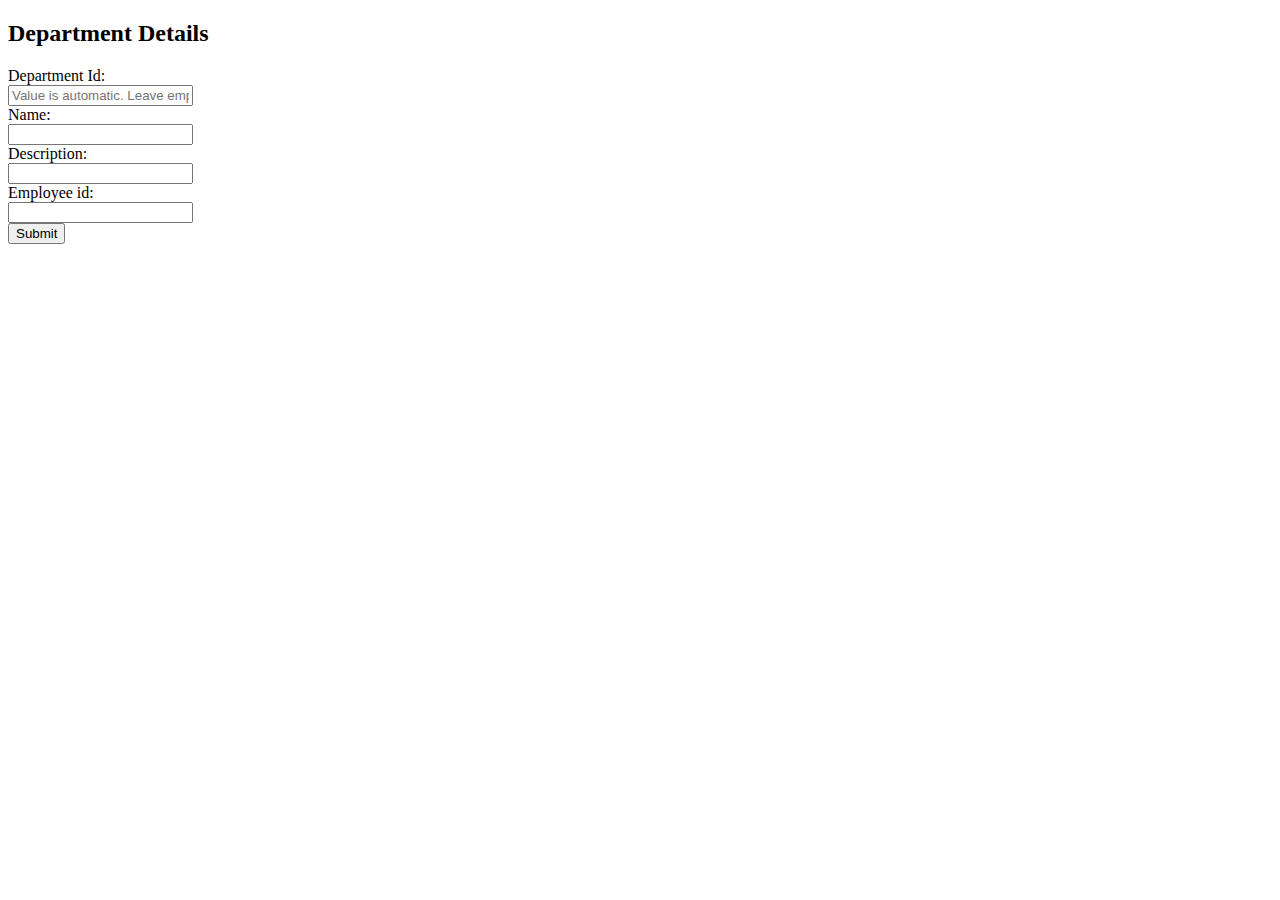
<file: src/main/resources/templates/departmentform.html>
<!DOCTYPE html>
<html xmlns:th="http://www.thymeleaf.org">
<head lang="en">

    <title>Department</title>

    <!--/*/ <th:block th:include="fragments/headerinc :: head"></th:block> /*/-->
</head>
<body>
<div class="container">
    <!--/*/ <th:block th:include="fragments/header :: header"></th:block> /*/-->

    <h2>Department Details</h2>
    <div>
        <form class="form-horizontal" th:object="${department}" th:action="@{/department}" method="post">
          
            <div class="form-group">
                <label class="col-sm-2 control-label">Department Id:</label>
                <div class="col-sm-10">
                    <input type="text" class="form-control" placeholder="Value is automatic. Leave empty" th:field="*{id}"/>
                </div>
            </div>
          
            <div class="form-group">
                <label class="col-sm-2 control-label">Name:</label>
                <div class="col-sm-10">
                    <input type="text" class="form-control" th:field="*{name}"/>
                </div>
            </div>
            <div class="form-group">
                <label class="col-sm-2 control-label">Description:</label>
                <div class="col-sm-10">
                    <input type="text" class="form-control" th:field="*{description}"/>
                </div>
            </div>
            <div class="form-group">
                <label class="col-sm-2 control-label">Employee id:</label>
                <div class="col-sm-10">
                    <input type="text" class="form-control" th:field="*{employee}"/>
                </div>
                </div>
             
            
           <div class="row">
                <button type="submit" class="btn btn-default">Submit</button>
            </div>
        </form>
    </div>
</div>

</body>
</html>
</file>
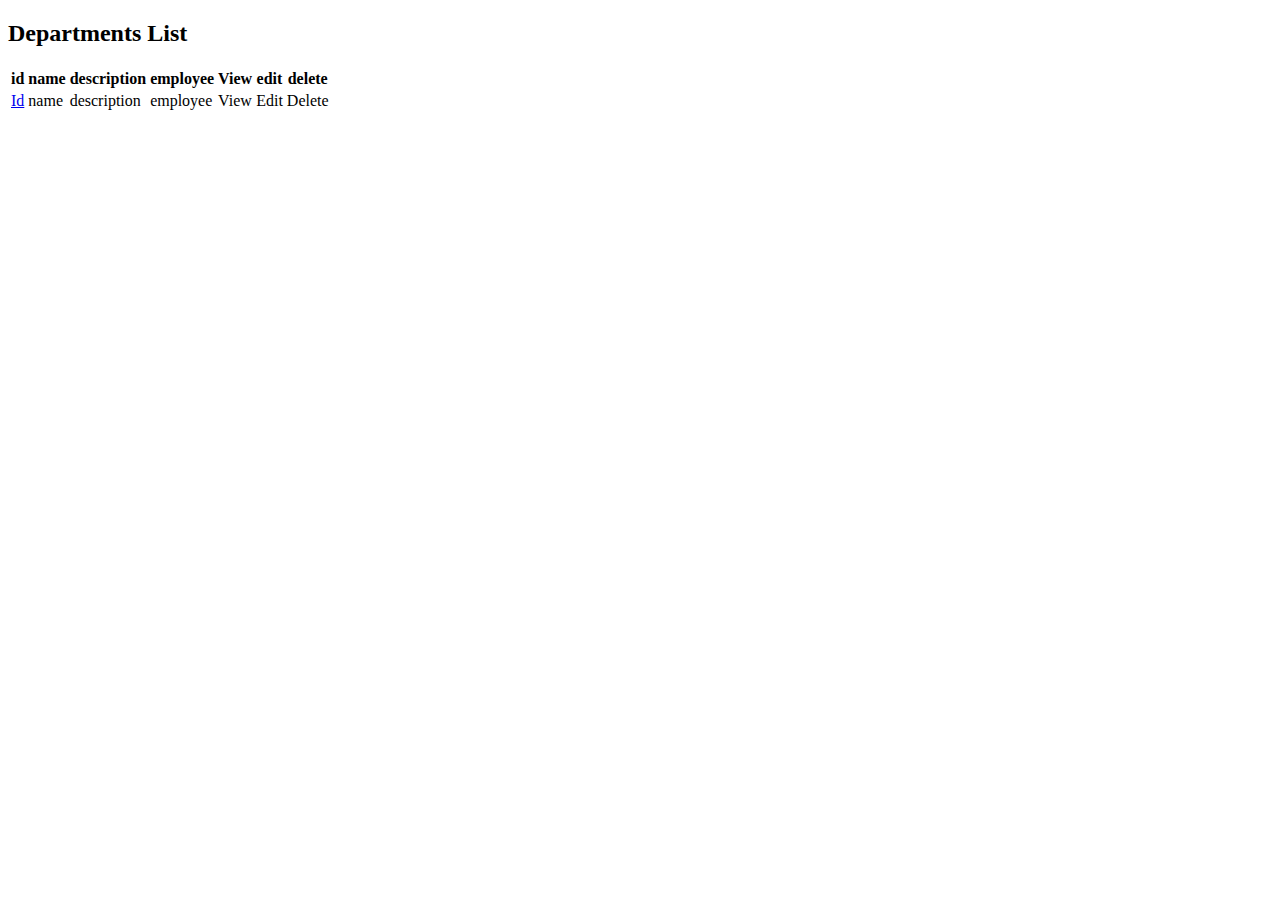
<file: src/main/resources/templates/departments.html>
<!DOCTYPE html>
<html xmlns:th="http://www.thymeleaf.org">
<head lang="en">

    <title>Departments</title>

    <!--/*/ <th:block th:include="fragments/headerinc :: head"></th:block> /*/-->
</head>
<body>
<div class="container">
    <!--/*/ <th:block th:include="fragments/header :: header"></th:block> /*/-->
    <div th:if="${not #lists.isEmpty(departments)}">
        <h2>Departments List</h2>
        <table class="table table-striped">
            <tr>
                <th>id</th>
                <th>name</th>
                <th>description</th>
                <th>employee</th>
                 <th>View</th>
                 <th>edit</th>
                 <th>delete</th>
               
            </tr>
            <tr th:each="department : ${departments}">
                <td th:text="${department.id}"><a href="/department/${department.id}">Id</a></td>
                <td th:text="${department.name}"> name </td>
                <td th:text="${department.description}">description</td>
                <td th:text="${'id:'+department.employee.id+' '+'name:'+ department.employee.name+' '+'surname:' + department.employee.surname+' '+'salary:' +department.employee.salary }">employee</td>
                <td><a th:href="${ '/department/' + department.id}">View</a></td>
                <td><a th:href="${ '/department/update/' + department.id}">Edit</a></td>
                <td><a th:href="${ '/department/delete/' + department.id}">Delete</a></td>
                 
              
            </tr>
        </table>

    </div>
</div>

</body>
</html>
</file>
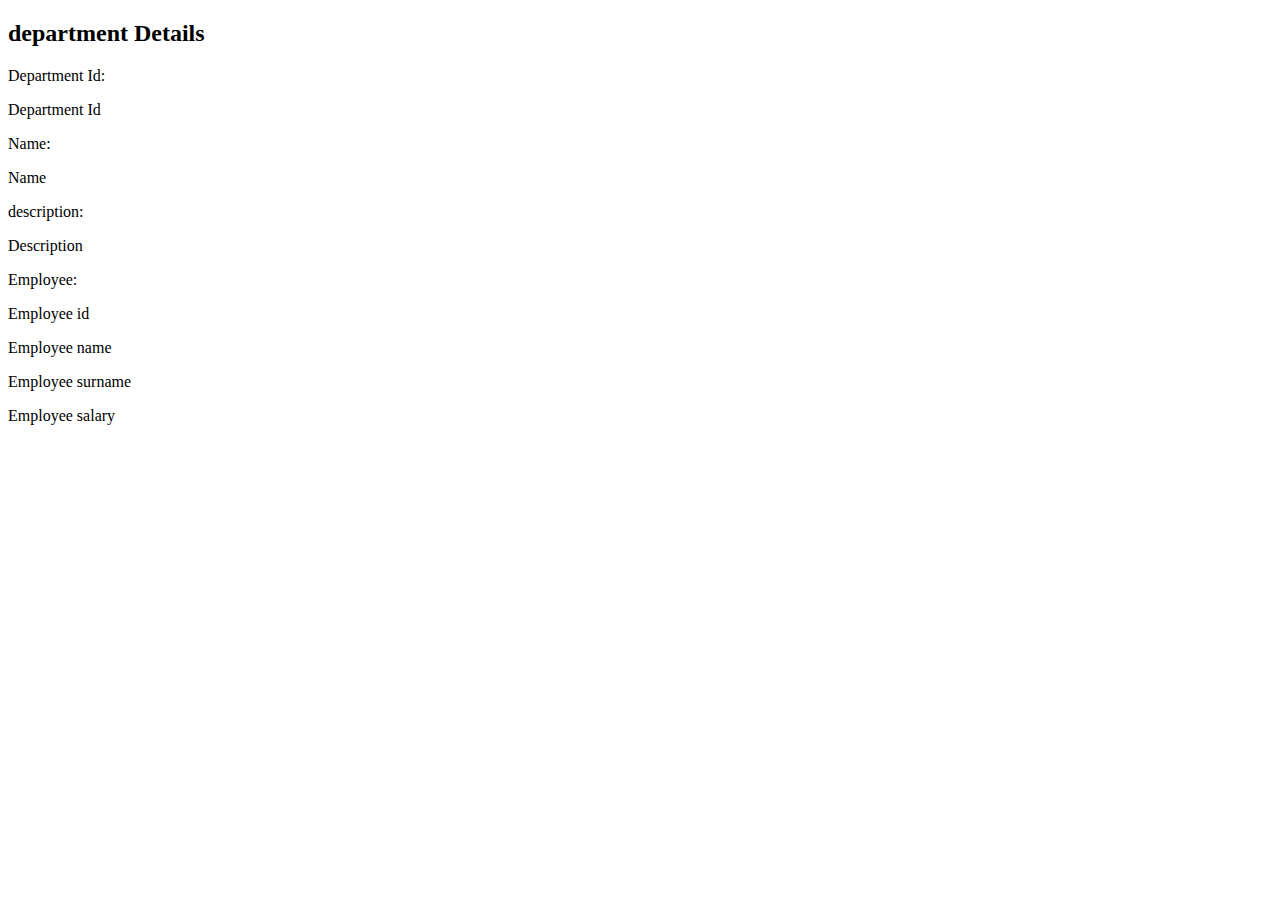
<file: src/main/resources/templates/departmentshow.html>
<!DOCTYPE html>
<html xmlns:th="http://www.thymeleaf.org">
<head lang="en">

    <title>Department</title>

    <!--/*/ <th:block th:include="fragments/headerinc :: head"></th:block> /*/-->
</head>
<body>
<div class="container">
    <!--/*/ <th:block th:include="fragments/header :: header"></th:block> /*/-->

    <h2>department Details</h2>
        <div>
            <form class="form-horizontal">
                <div class="form-group">
                    <label class="col-sm-2 control-label">Department Id:</label>
                    <div class="col-sm-10">
                        <p class="form-control-static" th:text="${department.id}">Department Id</p></div>
                </div>
                <div class="form-group">
                    <label class="col-sm-2 control-label">Name:</label>
                    <div class="col-sm-10">
                        <p class="form-control-static" th:text="${department.name}">Name</p>
                    </div>
                </div>
                <div class="form-group">
                    <label class="col-sm-2 control-label">description:</label>
                    <div class="col-sm-10">
                        <p class="form-control-static" th:text="${department.description}">Description</p>
                    </div>
                </div>
                <div class="form-group">
                    <label class="col-sm-2 control-label">Employee:</label>
                    <div class="col-sm-10">
                        <p class="form-control-static" th:text="${'id:'+department.employee.id  }">Employee id</p>
                        <p class="form-control-static" th:text="${'name:'+department.employee.name}">Employee name</p>
                        <p class="form-control-static" th:text="${'surname:' +department.employee.surname}">Employee surname</p>
                        <p class="form-control-static" th:text="${'salary:' +department.employee.salary}">Employee salary</p>
                              
                    </div>
               
               
               
                </div>
            </form>
    </div>
</div>

</body>
</html>
</file>
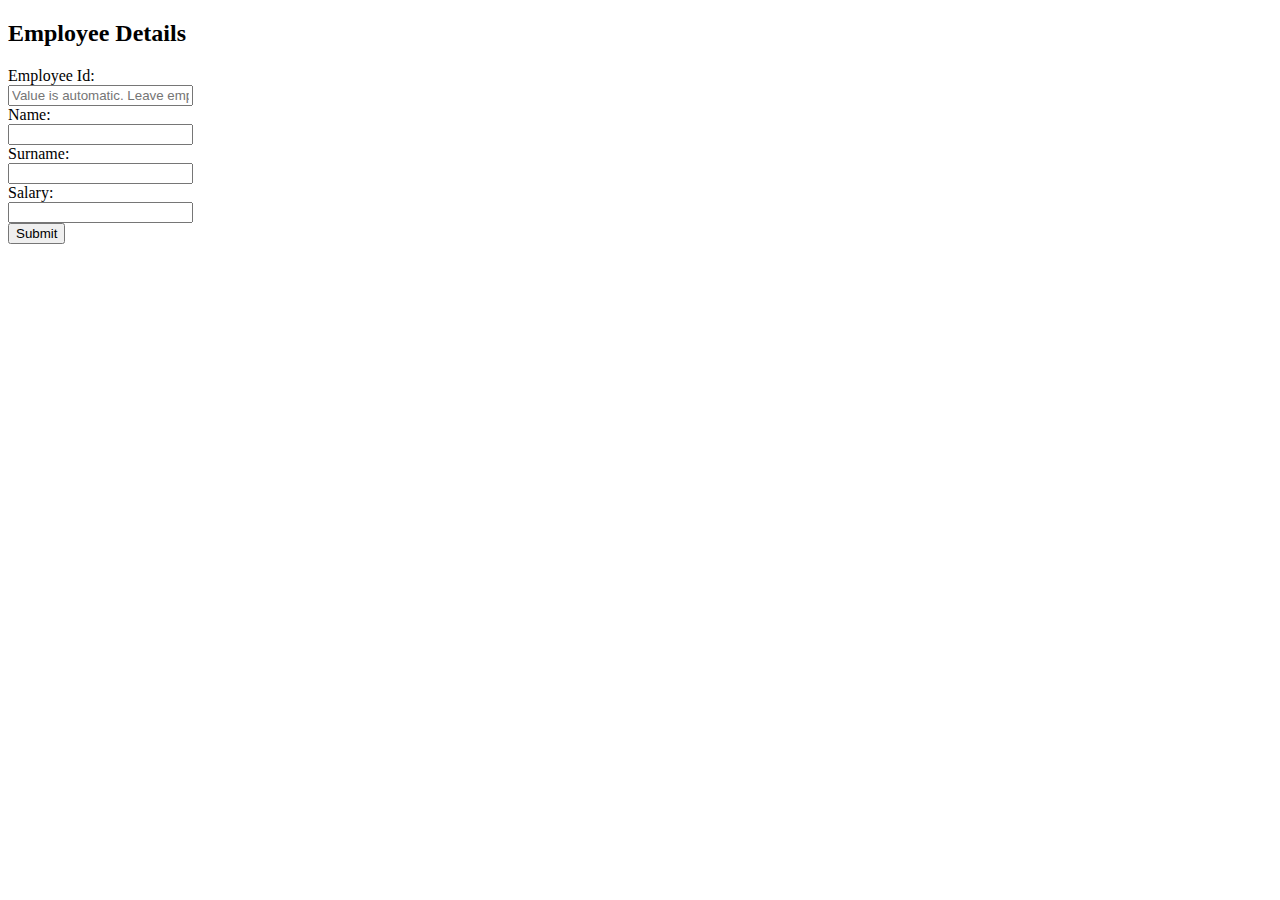
<file: src/main/resources/templates/employeeform.html>
<!DOCTYPE html>
<html xmlns:th="http://www.thymeleaf.org">
<head lang="en">

    <title>Employee</title>

    <!--/*/ <th:block th:include="fragments/headerinc :: head"></th:block> /*/-->
</head>
<body>
<div class="container">
    <!--/*/ <th:block th:include="fragments/header :: header"></th:block> /*/-->

    <h2>Employee Details</h2>
    <div>
        <form class="form-horizontal" th:object="${employee}" th:action="@{/employee}" method="post">
          
            <div class="form-group">
                <label class="col-sm-2 control-label">Employee Id:</label>
                <div class="col-sm-10">
                    <input type="text" class="form-control" placeholder="Value is automatic. Leave empty" th:field="*{id}"/>
                </div>
            </div>
          
            <div class="form-group">
                <label class="col-sm-2 control-label">Name:</label>
                <div class="col-sm-10">
                    <input type="text" class="form-control" th:field="*{name}"/>
                </div>
            </div>
            <div class="form-group">
                <label class="col-sm-2 control-label">Surname:</label>
                <div class="col-sm-10">
                    <input type="text" class="form-control" th:field="*{surname}"/>
                </div>
            </div>
            <div class="form-group">
                <label class="col-sm-2 control-label">Salary:</label>
                <div class="col-sm-10">
                    <input type="text" class="form-control" th:field="*{salary}"/>
                </div>
            </div>
            
           <div class="row">
                <button type="submit" class="btn btn-default">Submit</button>
            </div>
        </form>
    </div>
</div>

</body>
</html>
</file>
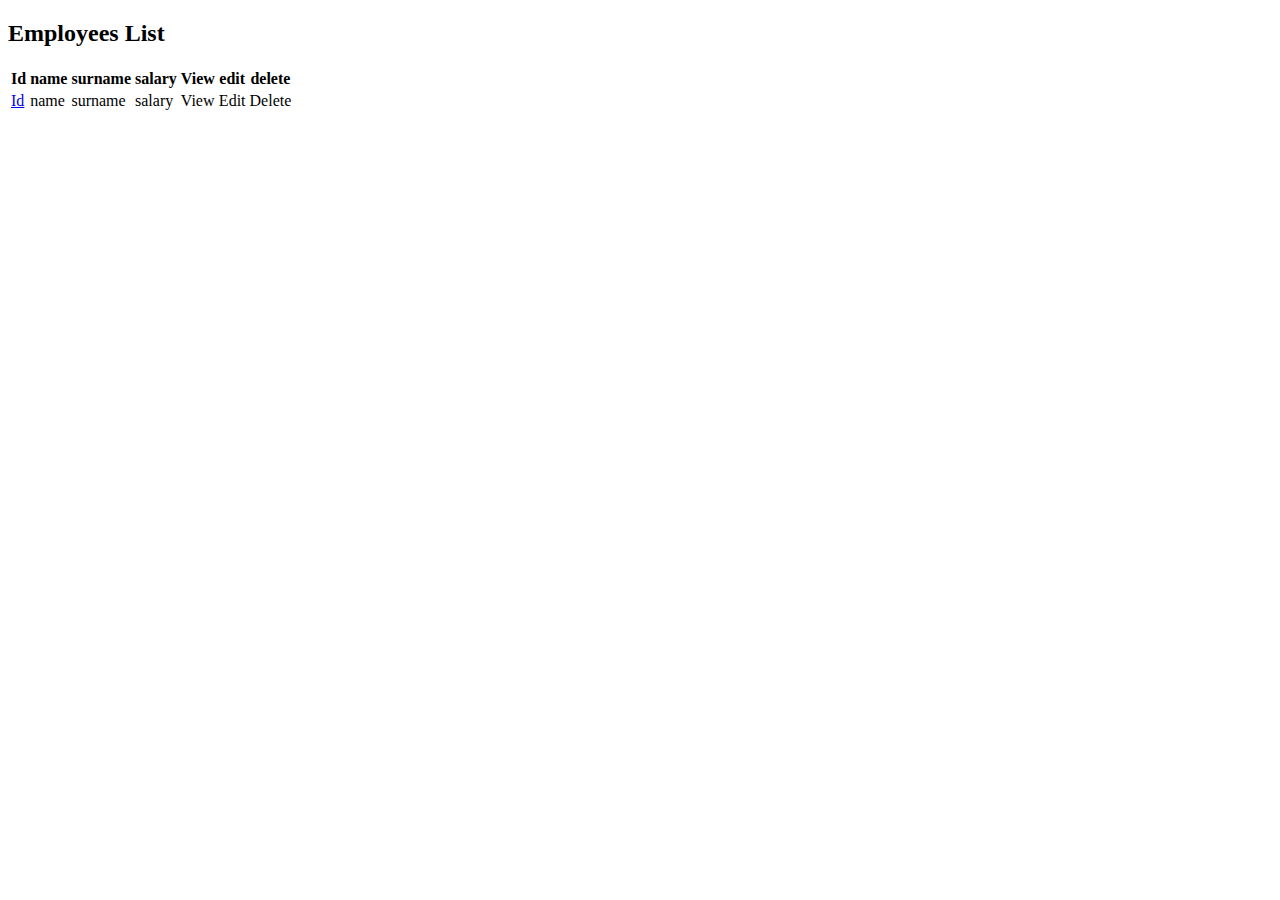
<file: src/main/resources/templates/employees.html>
<!DOCTYPE html>
<html xmlns:th="http://www.thymeleaf.org">
<head lang="en">

    <title>Employees</title>

    <!--/*/ <th:block th:include="fragments/headerinc :: head"></th:block> /*/-->
</head>
<body>
<div class="container">
    <!--/*/ <th:block th:include="fragments/header :: header"></th:block> /*/-->
    <div th:if="${not #lists.isEmpty(employees)}">
        <h2>Employees List</h2>
        <table class="table table-striped">
            <tr>
                <th>Id</th>
                <th>name</th>
                <th>surname</th>
                <th>salary</th>
                 <th>View</th>
                 <th>edit</th>
                 <th>delete</th>
               
            </tr>
            <tr th:each="employee : ${employees}">
                <td th:text="${employee.id}"><a href="/employee/${employee.id}">Id</a></td>
                <td th:text="${employee.name}"> name </td>
                <td th:text="${employee.surname}">surname</td>
                <td th:text="${employee.salary}">salary</td>
                <td><a th:href="${ '/employee/' + employee.id}">View</a></td>
                <td><a th:href="${ '/employee/update/' + employee.id}">Edit</a></td>
                <td><a th:href="${ '/employee/delete/' + employee.id}">Delete</a></td>
                 
              
            </tr>
        </table>

    </div>
</div>

</body>
</html>
</file>
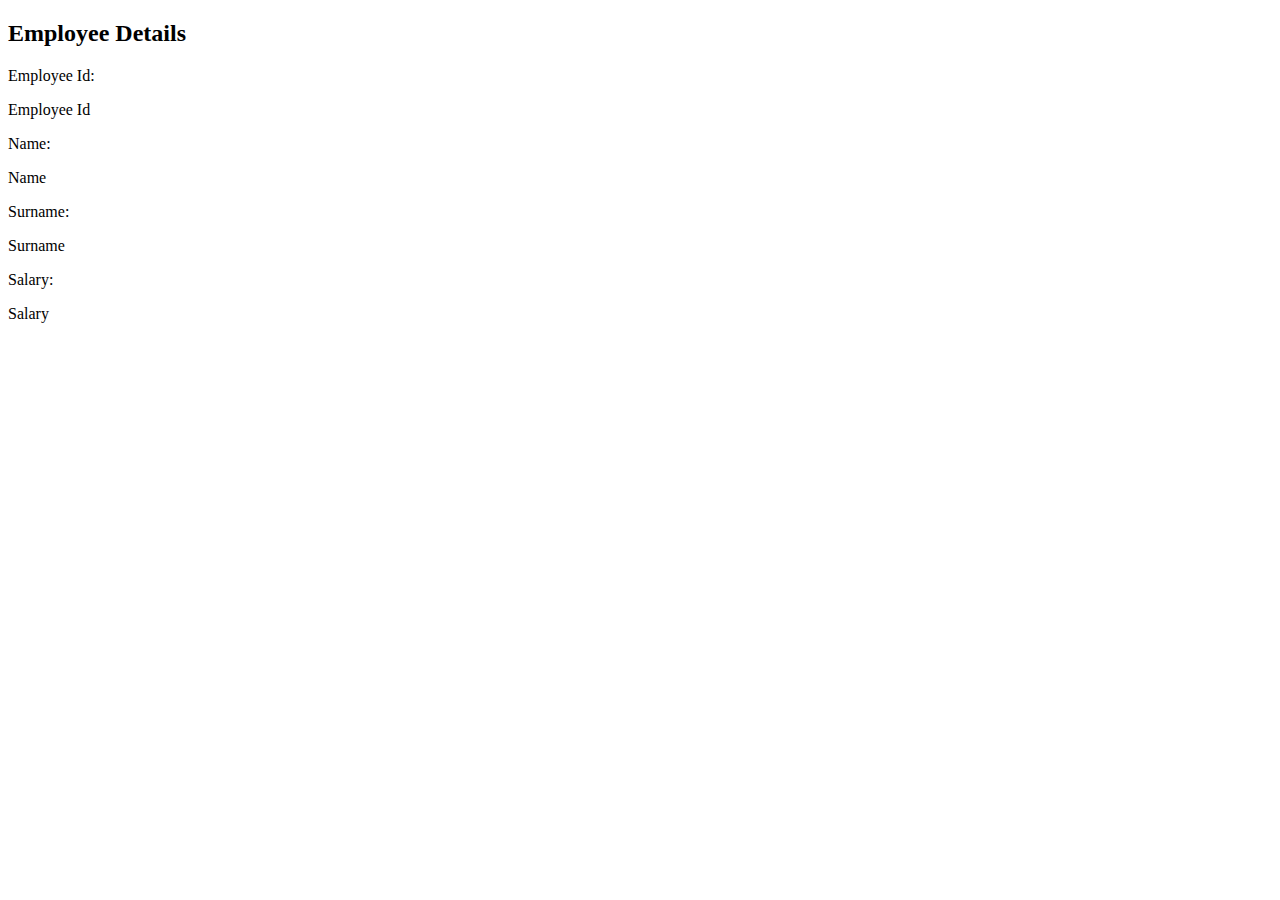
<file: src/main/resources/templates/employeeshow.html>
<!DOCTYPE html>
<html xmlns:th="http://www.thymeleaf.org">
<head lang="en">

    <title>Employee</title>

    <!--/*/ <th:block th:include="fragments/headerinc :: head"></th:block> /*/-->
</head>
<body>
<div class="container">
    <!--/*/ <th:block th:include="fragments/header :: header"></th:block> /*/-->

    <h2>Employee Details</h2>
        <div>
            <form class="form-horizontal">
                <div class="form-group">
                    <label class="col-sm-2 control-label">Employee Id:</label>
                    <div class="col-sm-10">
                        <p class="form-control-static" th:text="${employee.id}">Employee Id</p></div>
                </div>
                <div class="form-group">
                    <label class="col-sm-2 control-label">Name:</label>
                    <div class="col-sm-10">
                        <p class="form-control-static" th:text="${employee.name}">Name</p>
                    </div>
                </div>
                <div class="form-group">
                    <label class="col-sm-2 control-label">Surname:</label>
                    <div class="col-sm-10">
                        <p class="form-control-static" th:text="${employee.surname}">Surname</p>
                    </div>
                </div>
                <div class="form-group">
                    <label class="col-sm-2 control-label">Salary:</label>
                    <div class="col-sm-10">
                        <p class="form-control-static" th:text="${employee.salary}">Salary</p>
                    </div>
               
               
               
                </div>
            </form>
    </div>
</div>

</body>
</html>
</file>
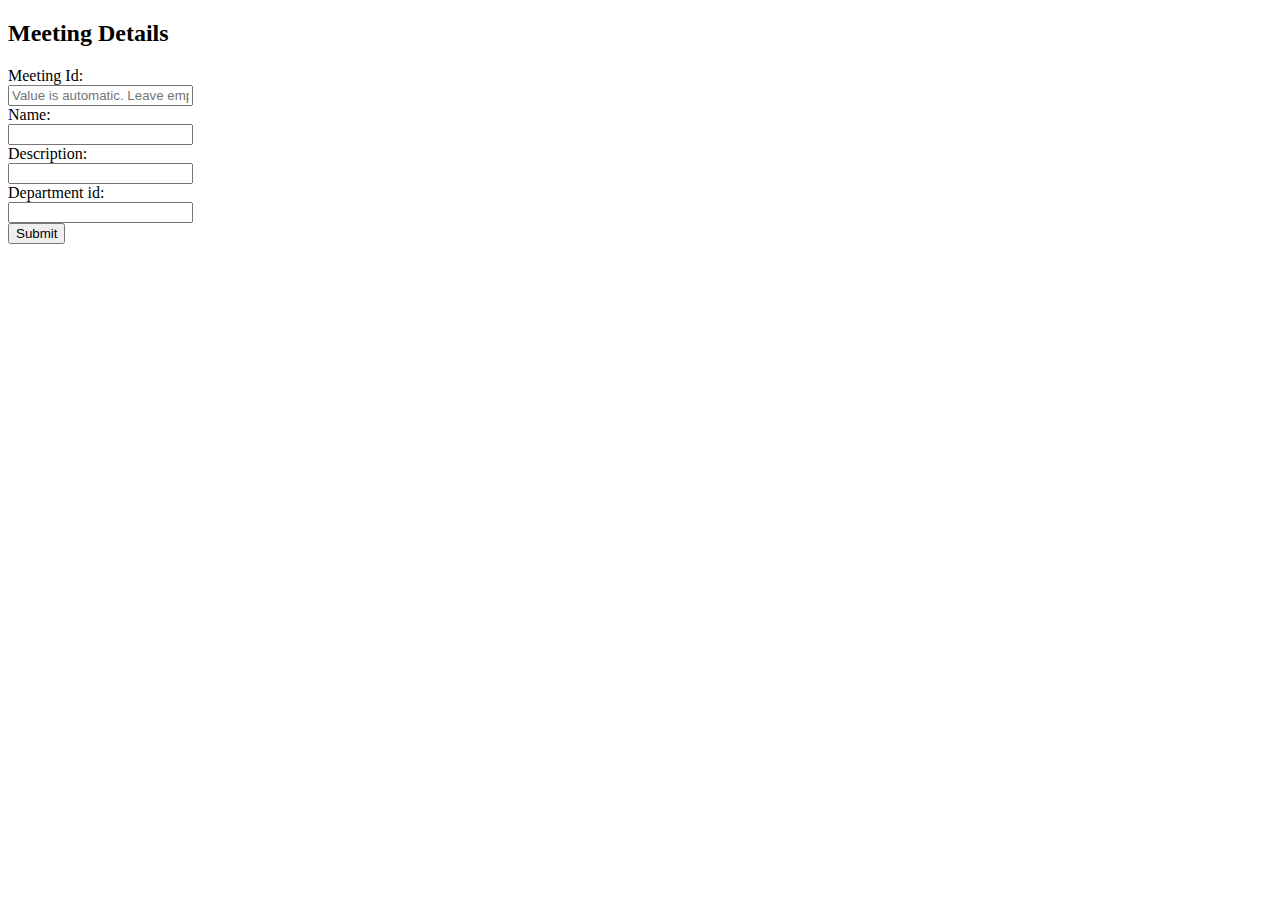
<file: src/main/resources/templates/meetingform.html>
<!DOCTYPE html>
<html xmlns:th="http://www.thymeleaf.org">
<head lang="en">

    <title>Meeting</title>

    <!--/*/ <th:block th:include="fragments/headerinc :: head"></th:block> /*/-->
</head>
<body>
<div class="container">
    <!--/*/ <th:block th:include="fragments/header :: header"></th:block> /*/-->

    <h2>Meeting Details</h2>
    <div>
        <form class="form-horizontal" th:object="${meeting}" th:action="@{/meeting}" method="post">
          
            <div class="form-group">
                <label class="col-sm-2 control-label">Meeting Id:</label>
                <div class="col-sm-10">
                    <input type="text" class="form-control" placeholder="Value is automatic. Leave empty" th:field="*{id}"/>
                </div>
            </div>
          
            <div class="form-group">
                <label class="col-sm-2 control-label">Name:</label>
                <div class="col-sm-10">
                    <input type="text" class="form-control" th:field="*{name}"/>
                </div>
            </div>
            <div class="form-group">
                <label class="col-sm-2 control-label">Description:</label>
                <div class="col-sm-10">
                    <input type="text" class="form-control" th:field="*{description}"/>
                </div>
            </div>
            <div class="form-group">
                <label class="col-sm-2 control-label">Department id:</label>
                <div class="col-sm-10">
                    <input type="text" class="form-control" th:field="*{department}"/>
                </div>
                </div>
             
            
           <div class="row">
                <button type="submit" class="btn btn-default">Submit</button>
            </div>
        </form>
    </div>
</div>

</body>
</html>
</file>
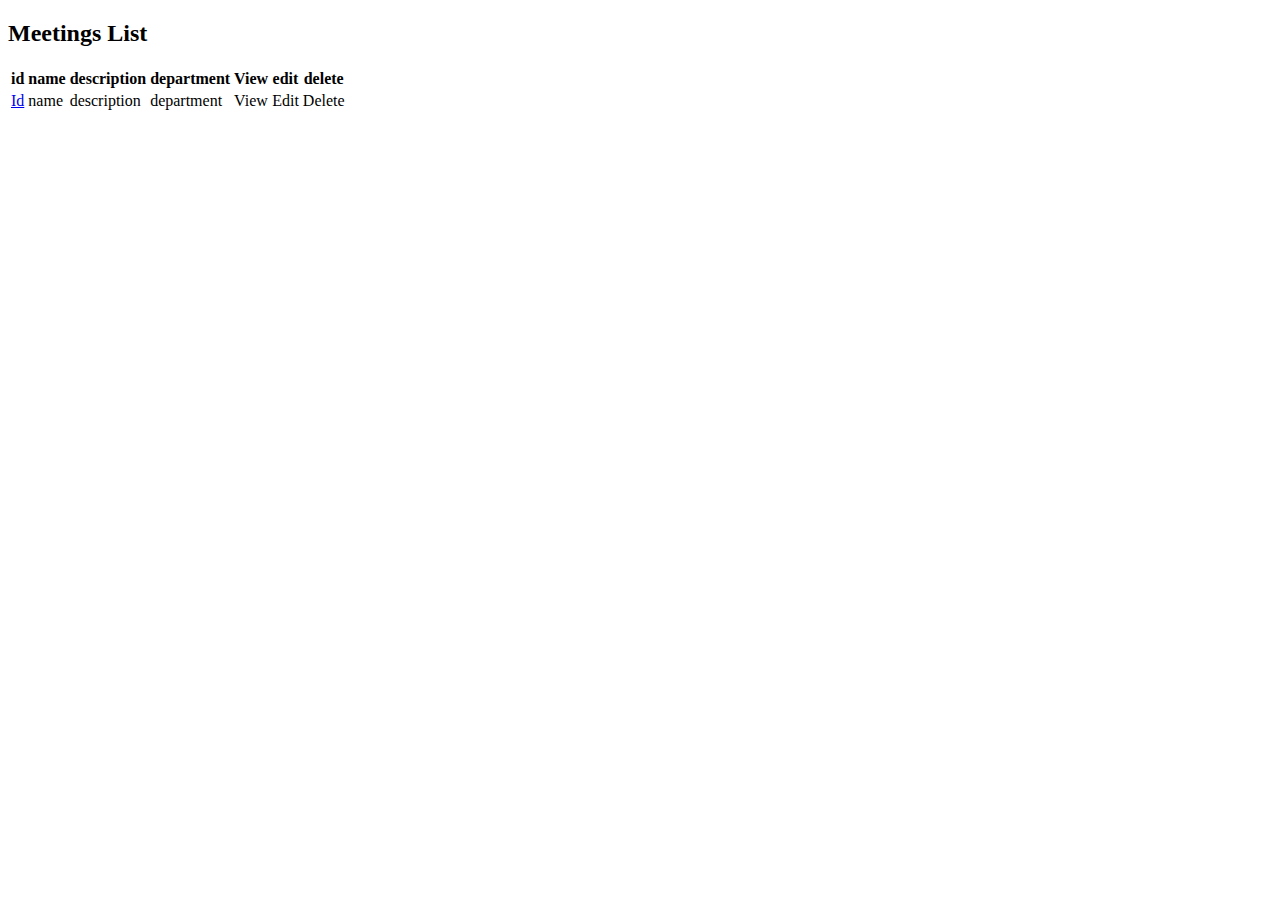
<file: src/main/resources/templates/meetings.html>
<!DOCTYPE html>
<html xmlns:th="http://www.thymeleaf.org">
<head lang="en">

    <title>Meetings</title>

    <!--/*/ <th:block th:include="fragments/headerinc :: head"></th:block> /*/-->
</head>
<body>
<div class="container">
    <!--/*/ <th:block th:include="fragments/header :: header"></th:block> /*/-->
    <div th:if="${not #lists.isEmpty(meetings)}">
        <h2>Meetings List</h2>
        <table class="table table-striped">
            <tr>
                <th>id</th>
                <th>name</th>
                <th>description</th>
                <th>department</th>
                 <th>View</th>
                 <th>edit</th>
                 <th>delete</th>
               
            </tr>
            <tr th:each="meeting : ${meetings}">
                <td th:text="${meeting.id}"><a href="/meeting/${meeting.id}">Id</a></td>
                <td th:text="${meeting.name}"> name </td>
                <td th:text="${meeting.description}">description</td>
                <td th:text="${'id:'+meeting.department.id+' '+'name:'+ meeting.department.name+' '+'description:' +meeting.department.description+' '+ 'employee:' +meeting.department.employee }">department</td>
                <td><a th:href="${ '/meeting/' + meeting.id}">View</a></td>
                <td><a th:href="${ '/meeting/update/' + meeting.id}">Edit</a></td>
                <td><a th:href="${ '/meeting/delete/' + meeting.id}">Delete</a></td>
                 
              
            </tr>
        </table>

    </div>
</div>

</body>
</html>
</file>
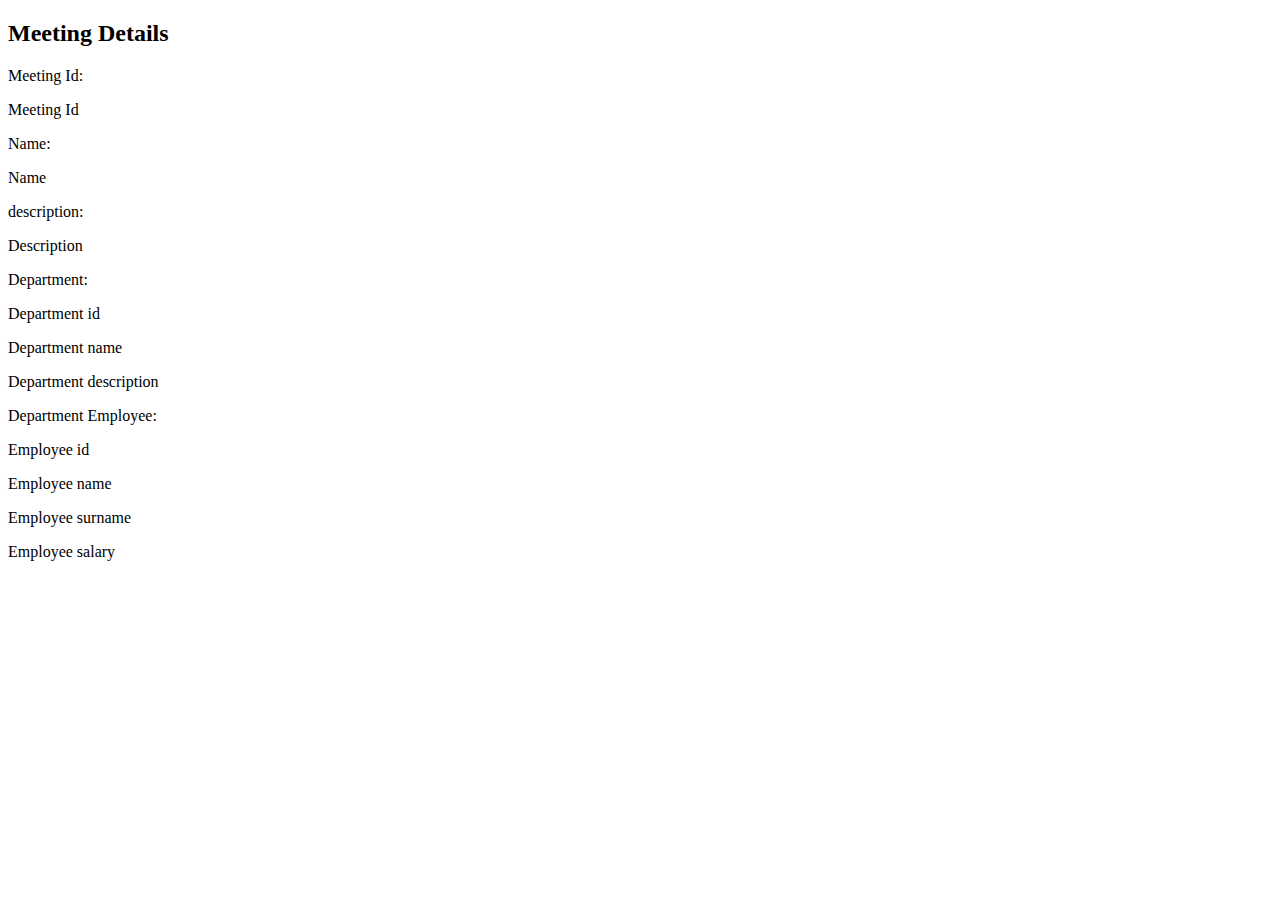
<file: src/main/resources/templates/meetingshow.html>
<!DOCTYPE html>
<html xmlns:th="http://www.thymeleaf.org">
<head lang="en">

    <title>Meeting</title>

    <!--/*/ <th:block th:include="fragments/headerinc :: head"></th:block> /*/-->
</head>
<body>
<div class="container">
    <!--/*/ <th:block th:include="fragments/header :: header"></th:block> /*/-->

    <h2>Meeting Details</h2>
        <div>
            <form class="form-horizontal">
                <div class="form-group">
                    <label class="col-sm-2 control-label">Meeting Id:</label>
                    <div class="col-sm-10">
                        <p class="form-control-static" th:text="${meeting.id}">Meeting Id</p></div>
                </div>
                <div class="form-group">
                    <label class="col-sm-2 control-label">Name:</label>
                    <div class="col-sm-10">
                        <p class="form-control-static" th:text="${meeting.name}">Name</p>
                    </div>
                </div>
                <div class="form-group">
                    <label class="col-sm-2 control-label">description:</label>
                    <div class="col-sm-10">
                        <p class="form-control-static" th:text="${meeting.description}">Description</p>
                    </div>
                </div>
                <div class="form-group">
                    <label class="col-sm-2 control-label">Department:</label>
                    <div class="col-sm-10">
                        <p class="form-control-static" th:text="${'id:'+meeting.department.id  }">Department id</p>
                        <p class="form-control-static" th:text="${'name:'+meeting.department.name}">Department name</p>
                        <p class="form-control-static" th:text="${'description:' +meeting.department.description}">Department description</p>
                        <p class="form-control-static" th:text="${'employee:' +meeting.department.employee}"> <label class="col-sm-2 control-label">Department Employee:</label></p>
                             
                               <div class="col-sm-10">
                              
                               		<p class="form-control-static" th:text="${'id:'+meeting.department.employee.id  }">Employee id</p>
                        			<p class="form-control-static" th:text="${'name:'+meeting.department.employee.name}">Employee name</p>
                        			<p class="form-control-static" th:text="${'surname:' +meeting.department.employee.surname}">Employee surname</p>
                       			    <p class="form-control-static" th:text="${'salary:' +meeting.department.employee.salary}">Employee salary</p>
                                    
                               </div>
                              
                    </div>
               
               
               
                </div>
            </form>
    </div>
</div>

</body>
</html>
</file>
